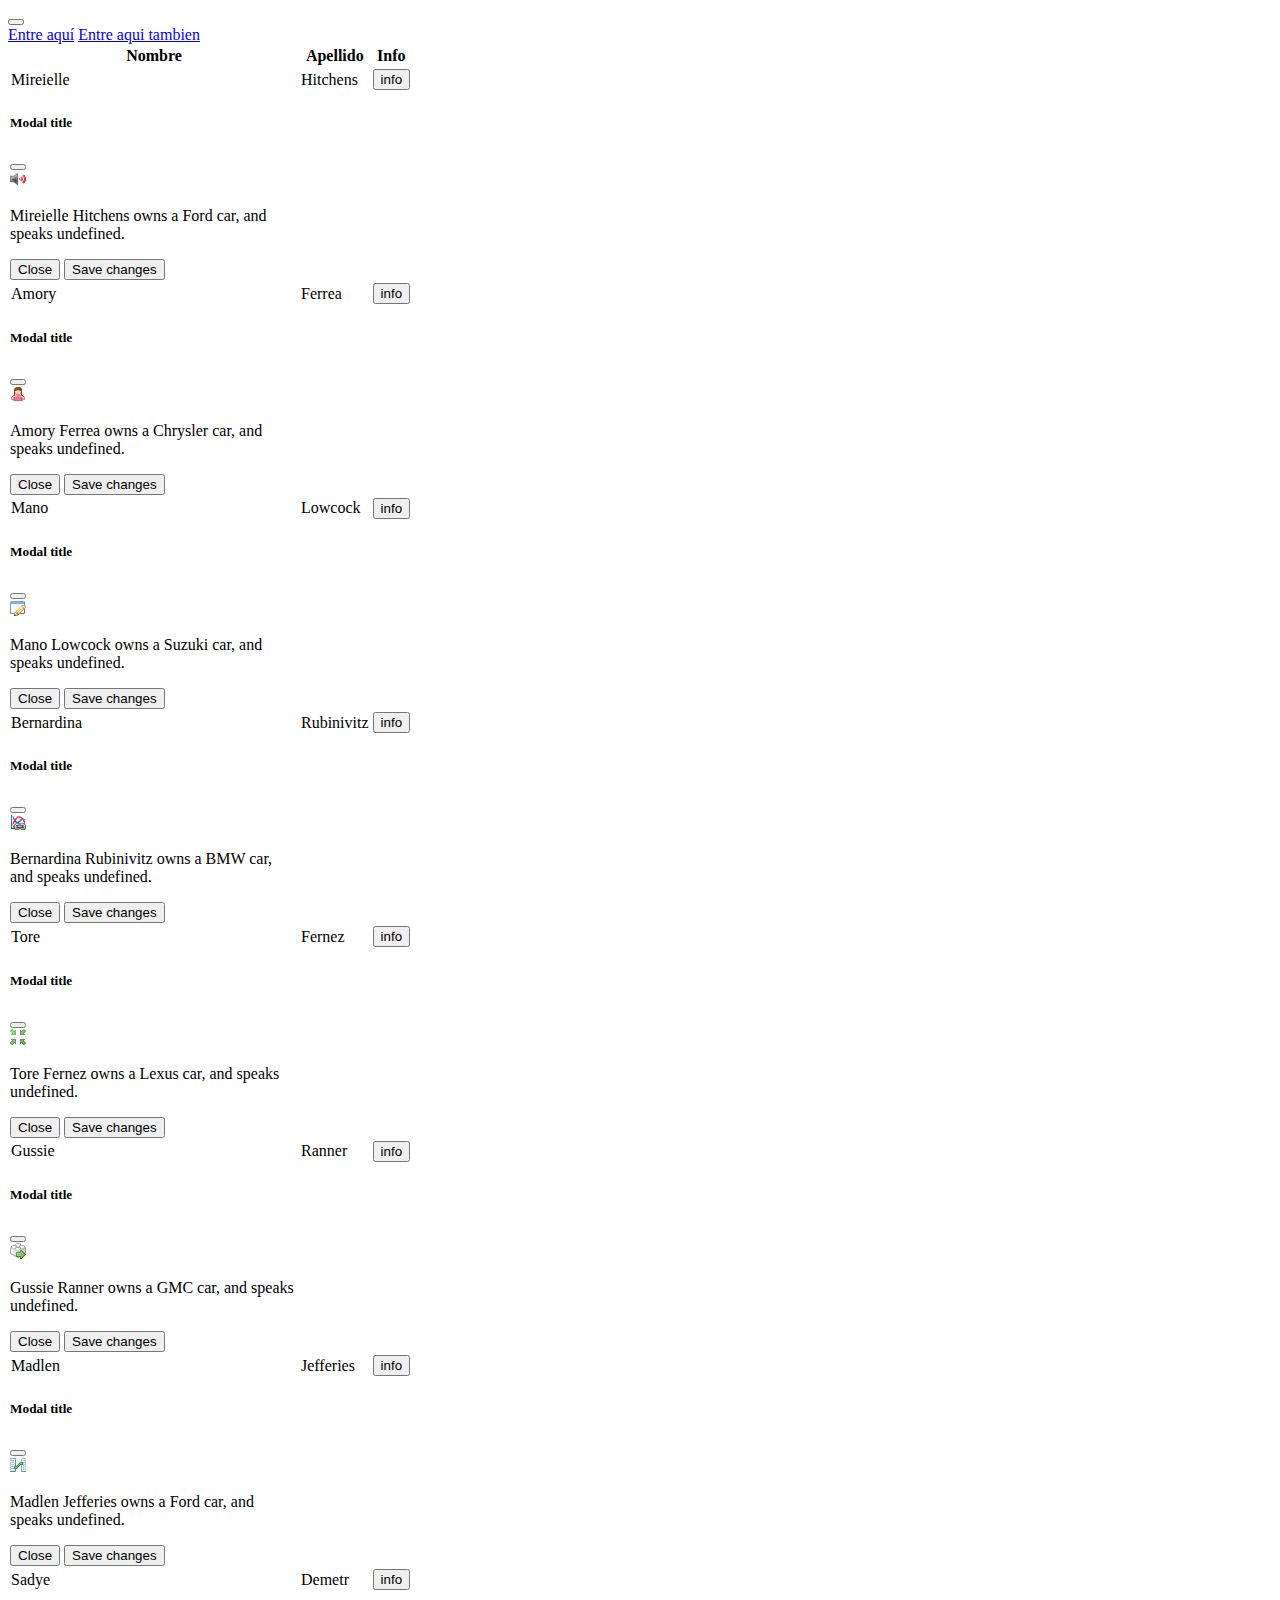
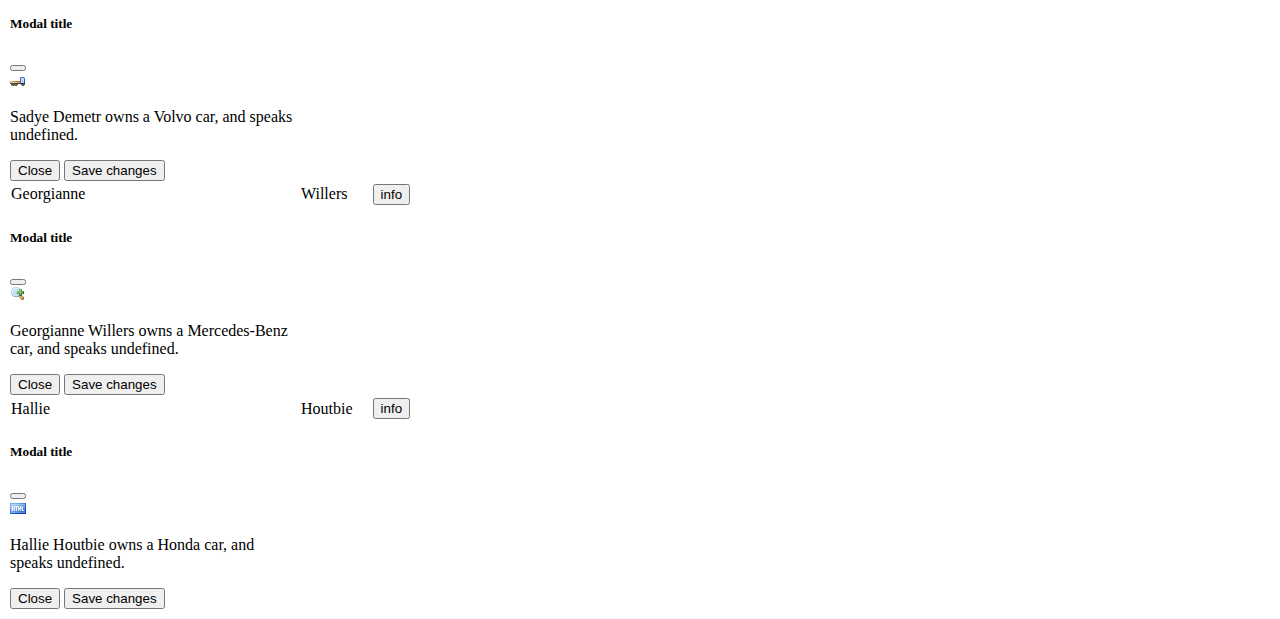
<file: personas.html>
<!DOCTYPE html>
<html lang="en">
<head>
    <meta charset="UTF-8">
    <meta http-equiv="X-UA-Compatible" content="IE=edge">
    <meta name="viewport" content="width=device-width, initial-scale=1.0">
    <title>Document</title>
    <link rel="canonical" href="https://getbootstrap.com/docs/4.3/examples/album/">
    <link href="https://cdn.jsdelivr.net/npm/bootstrap@5.1.3/dist/css/bootstrap.min.css" rel="stylesheet" integrity="sha384-1BmE4kWBq78iYhFldvKuhfTAU6auU8tT94WrHftjDbrCEXSU1oBoqyl2QvZ6jIW3" crossorigin="anonymous">
</head>
<body>
  <nav class="navbar bg-dark navbar-expand-sm sticky-top py-1">
    <div class="container">
        <button class="navbar-toggler navbar-dark" type="button" data-toggle="collapse" data-target="#navbarSupportedContent" aria-controls="navbarSupportedContent" aria-expanded="false" aria-label="Toggle navigation">
            <span class="navbar-toggler-icon navbar-icon"></span>
          </button>
          <div class="collapse navbar-collapse" id="navbarSupportedContent">
              <div class="container d-flex flex-column flex-md-row justify-content-between">
                  <a class="nav-link nav-item" href="personas.html">Entre aquí</a>
                  <a class="nav-link nav-item"href="index.html">Entre aqui tambien</a>
              </div>
          </div>
    </div>

</nav>

      <div class="album py-5 bg-light">
          <div class="container">
          <div class="row">
            <table>
              <thead><tr><th>Nombre</th>
                <th>Apellido</th>
                <th>Info</th></tr>

                </thead>
              <tbody id="people">
                

              </tbody>
            </table>

          </div>

      </div>
</div>







      <script src="https://cdn.jsdelivr.net/npm/bootstrap@5.1.3/dist/js/bootstrap.bundle.min.js" integrity="sha384-ka7Sk0Gln4gmtz2MlQnikT1wXgYsOg+OMhuP+IlRH9sENBO0LRn5q+8nbTov4+1p" crossorigin="anonymous"></script>
      <script src="js/bootstrap.bundle.min.js"></script>
      <script src="js/jquery-3.4.1.min.js"></script>
      <script src="js/initialize.js"></script>
      <script src="js/personas.js"></script>
</body>
</html>
</file>
